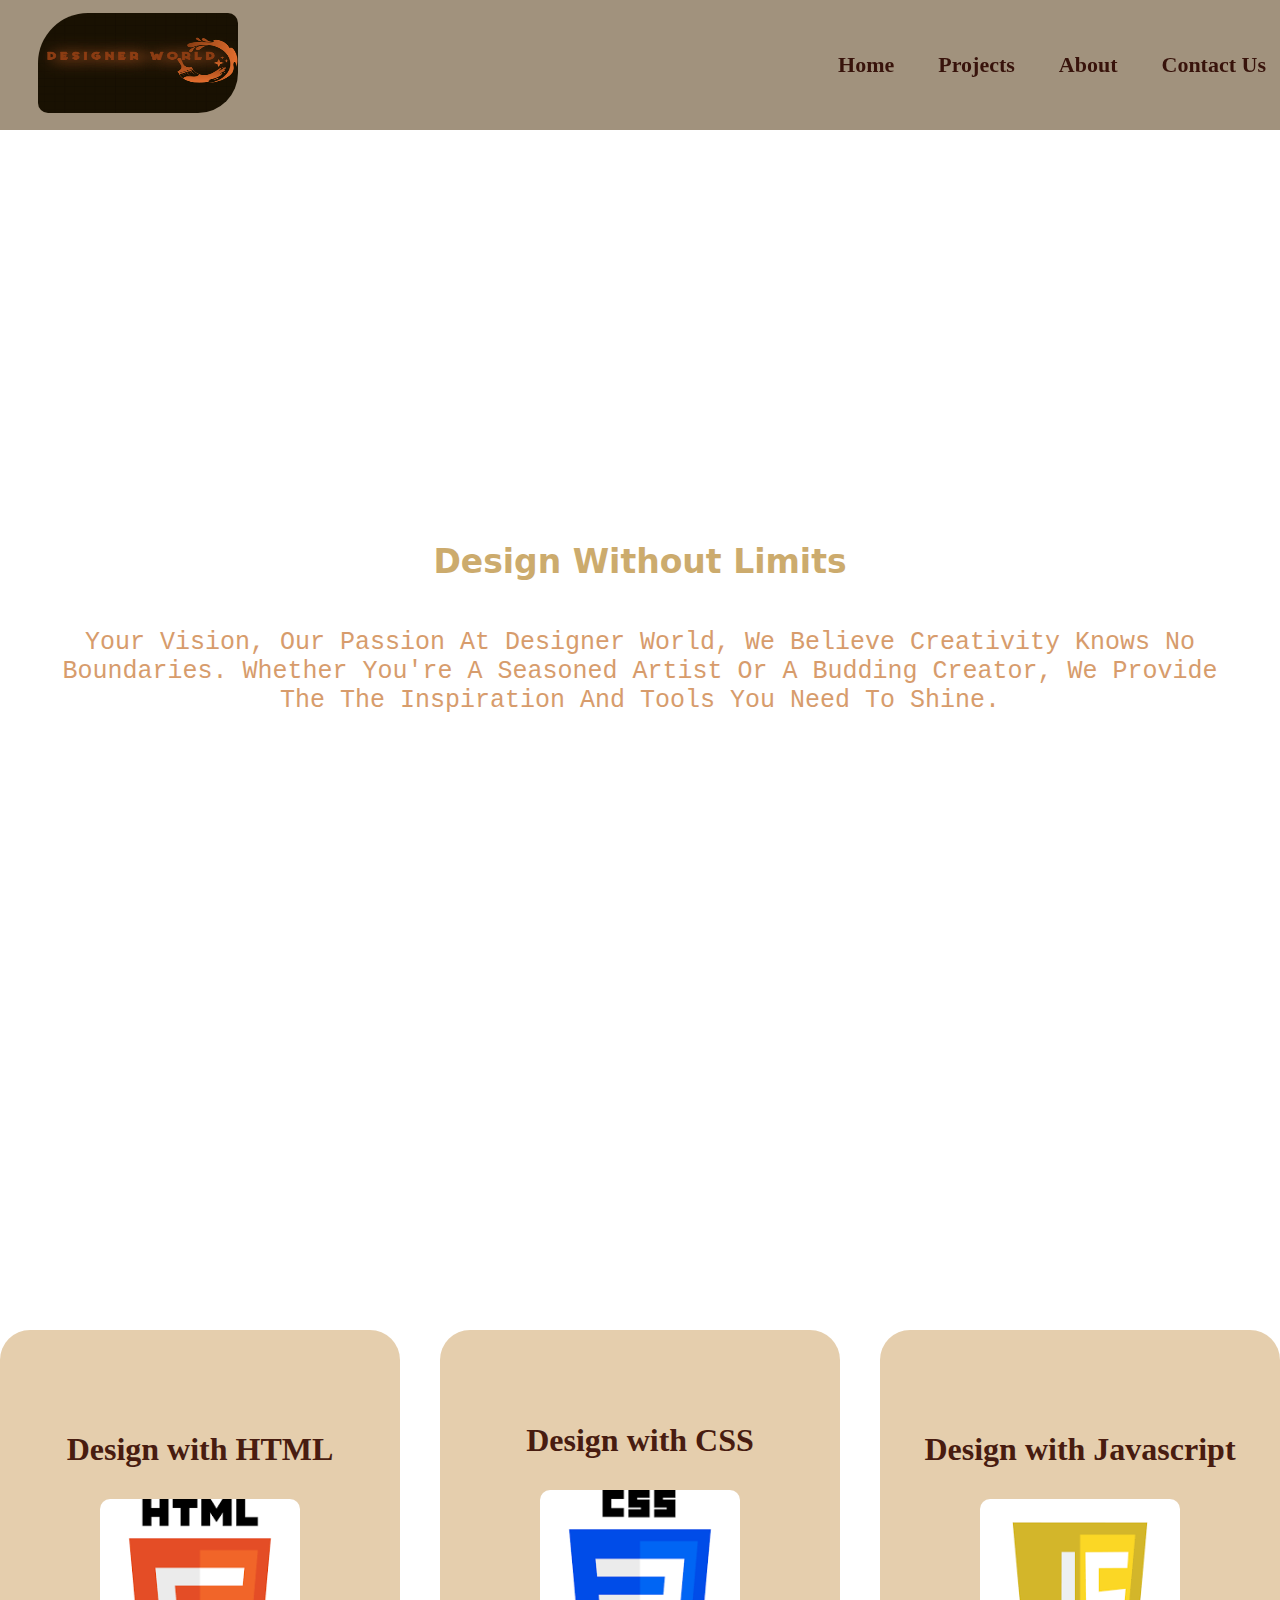
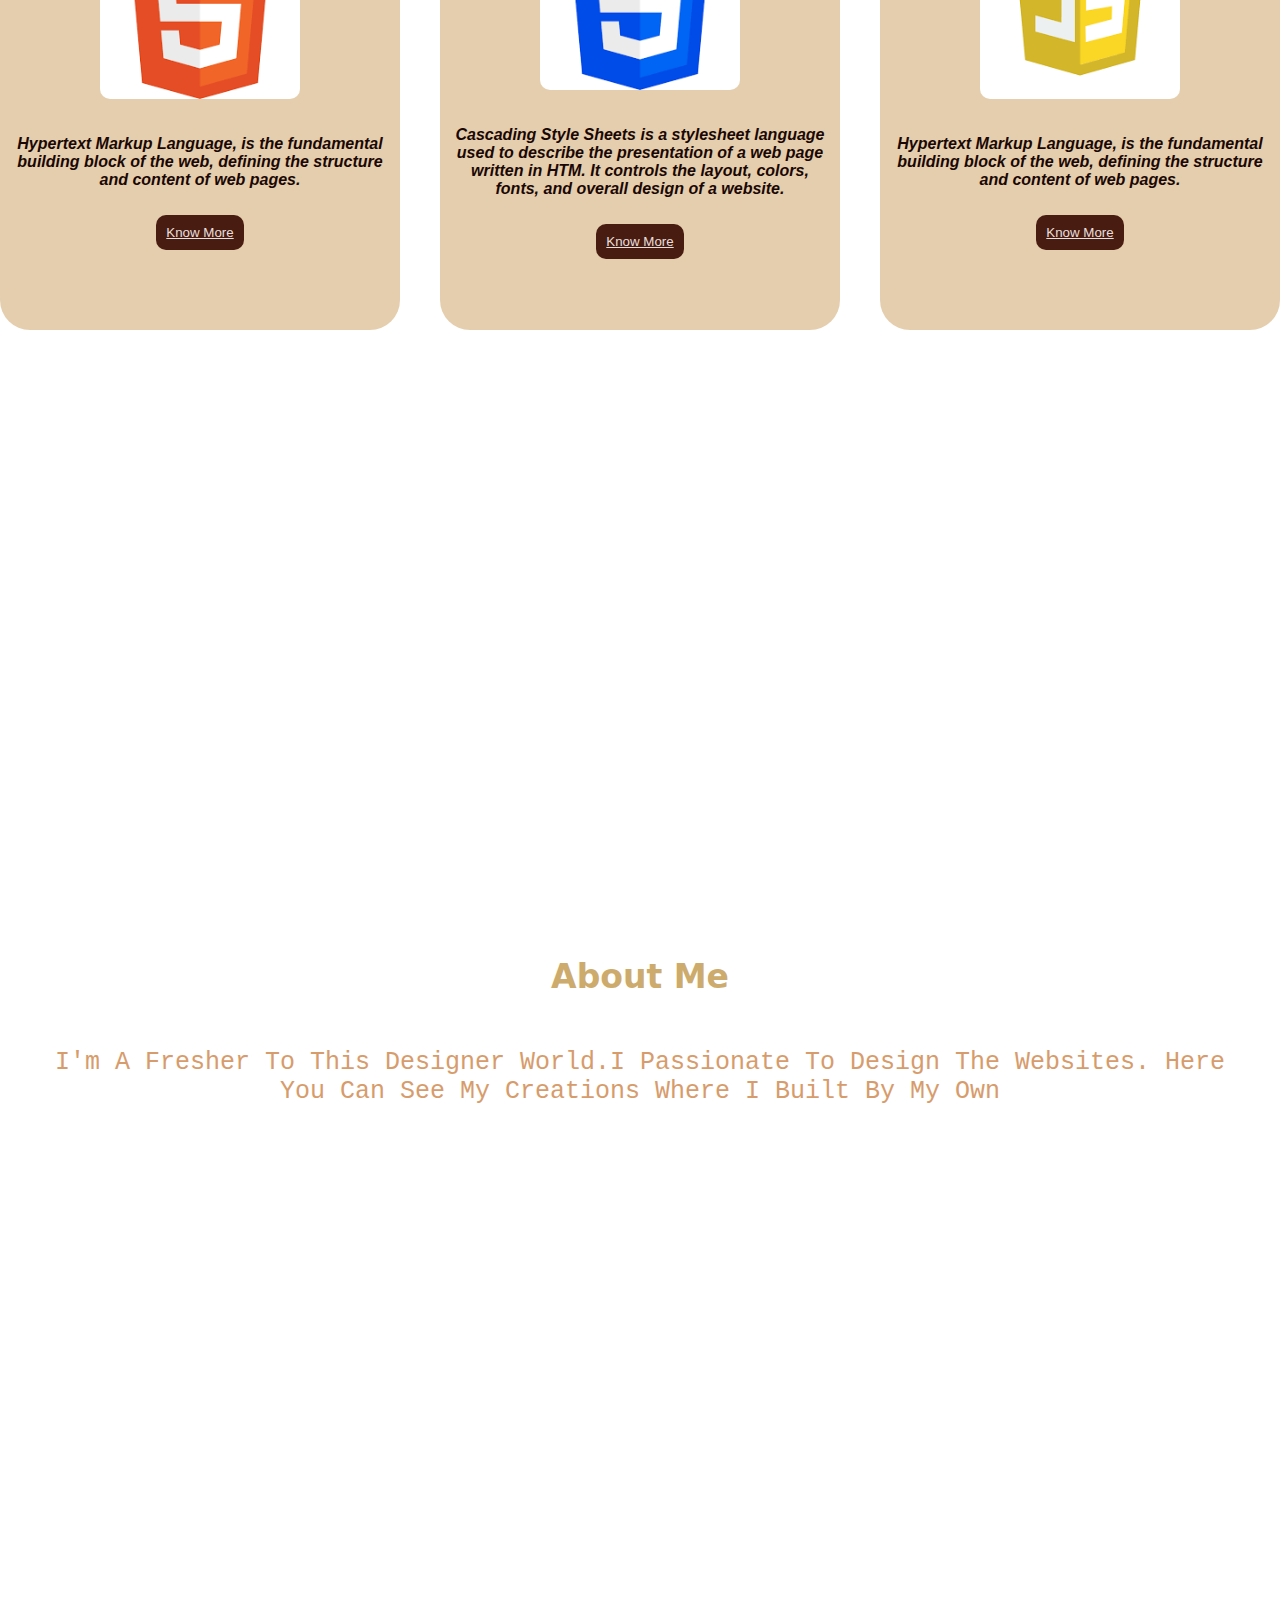
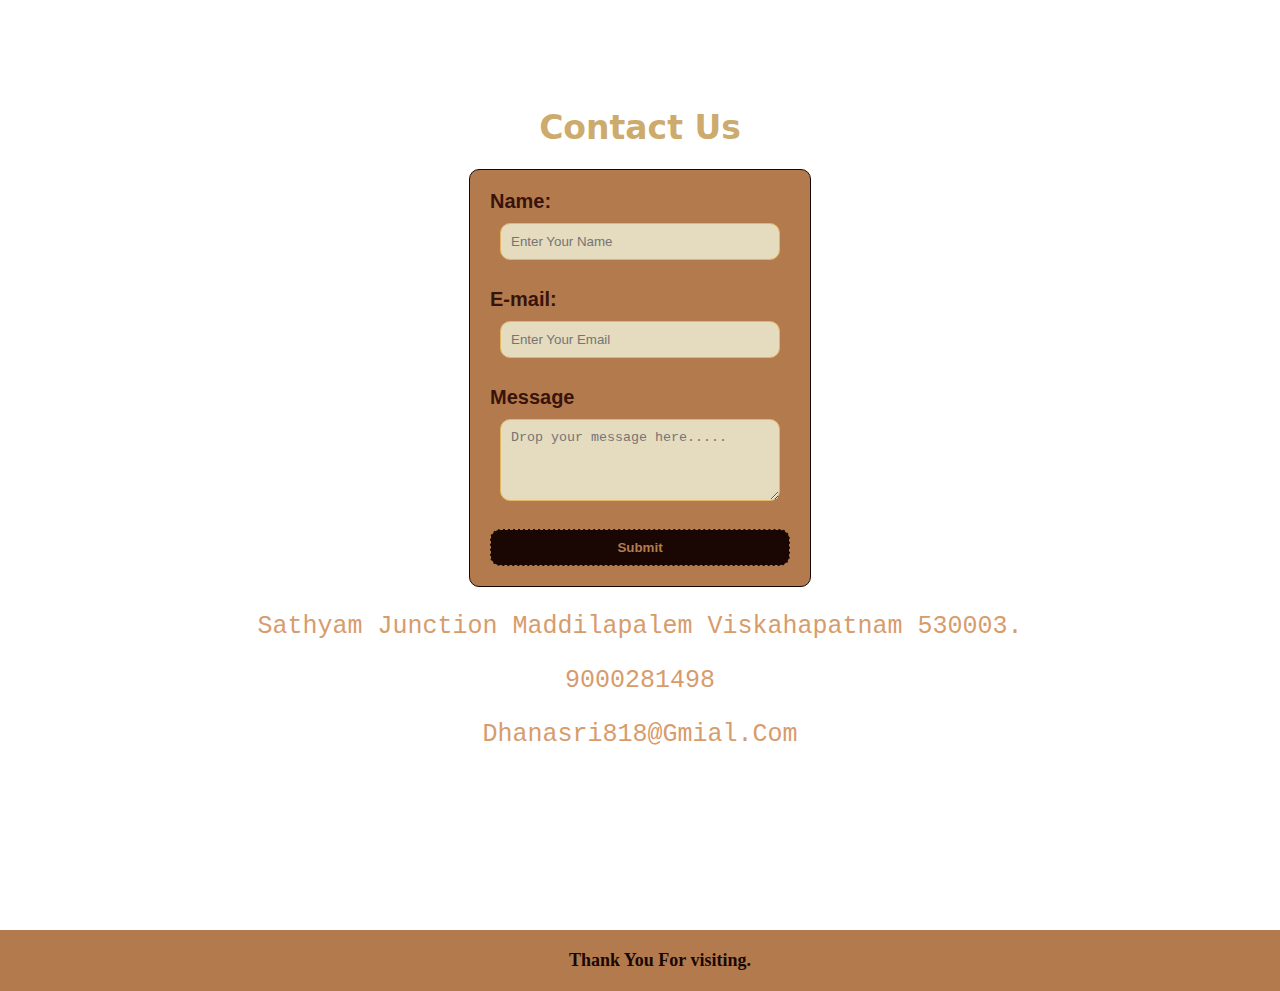
<file: index.html>
<!DOCTYPE html>
<html>
    <head> 
        <title>Designer World</title> 
        <link rel = "stylesheet" href = "index.css">
    </head>
    <body>
        <nav>
            <div class="logo">
                <img class = "logo-pic" src = "designer logo picture.png"/>
                </div>
        
            <ul class="nav-container">
                <li><a href="#home" class="home">Home</a></li>
                <li><a href="#project" class="contact">Projects</a></li>
                <li><a href="#about" class="about">About</a></li>
                <li><a href="#contact" class="contact">Contact Us</a></li>
            </ul>
        </nav>
            <section class = "home-section" id = "home">
                <h1 class = "home-head">Design Without Limits</h1>
                <p class ="para-head">Your vision, our Passion At Designer world, we believe creativity knows no boundaries. Whether you're a seasoned artist or a budding creator, we provide the 
                    the inspiration and tools you need to shine.
                    
                </p>

            </section>
            <section class = "projects-section" id = "project">
                <div>
                    <div class = "html-card">
                        <h1 class = "html-head">Design with HTML</h1>
                        <img class = "html-image" src = "[data-uri]"/>
                        <p class = "html-para">Hypertext Markup Language, is the fundamental building block of the web, defining the structure and content of web pages. </p>
                        <button class = "button"><a class="aboutmore" href = "abouthtml.html">Know More</a></button>
                    </div>
                </div>
                <div>
                    <div class = "html-card">
                        <h1 class = "html-head">Design with CSS</h1>
                        <img class = "html-image" src = "[data-uri]"/>
                        <p class = "html-para">Cascading Style Sheets is a stylesheet language used to describe the presentation of a web page written in HTM. It controls the layout, colors, fonts, and overall design of a website.</p>
                        <button class = "button"><a class="aboutmore" href = "aboutcss.html">Know More</a></button>
                    
                    </div>
                </div>
                <div>
                    <div class = "html-card">
                        <h1 class = "html-head">Design with Javascript</h1>
                        <img class = "html-image" src = "[data-uri]"/>
                        <p class = "html-para">Hypertext Markup Language, is the fundamental building block of the web, defining the structure and content of web pages. </p>
                        <button class = "button"><a class="aboutmore" href = "aboutjs.html">Know More</a></button>
                    </div>
                </div>

            </section>
            <section class = "about-section" id = "about">
                <h2 class = "home-head">About Me</h2>
                <p class ="para-head">I'm a fresher to this designer world.I Passionate to design the websites. Here you can see my creations where i built by my own </p>
            </section>
            <section class = "contact-section" id = "contact">
                <h1 class = "home-head">Contact Us</h1>
                <form class = "form">
                    <label class = "input-name" for = "name">Name:</label>
                    <input class = "input-text" placeholder = "Enter Your Name" type = "text" id = "name" name = "name"/><br>
                    <label class = "input-name" for = "Email">E-mail:</label>
                    <input class = "input-text" placeholder = "Enter Your Email" type = "text" id = "Email" name = "Email"/><br>
                    <label class = "input-name" for = "message">Message</label>
                    <textarea class = "input-text" placeholder = "Drop your message here....." id = "message" name = "message" rows = "4"></textarea><br>
                    <button class = "submit-button" type = "submit">Submit</button>
                </form>
                <footer >
                
                <p class ="para-head">sathyam junction maddilapalem viskahapatnam 530003.</p>
                <p class ="para-head">9000281498</p>
                <p class ="para-head">dhanasri818@gmial.com</p>
            </footer>
            </section>
            <footer class="foot">Thank You For visiting.</footer>
    </body>

</html>
</file>
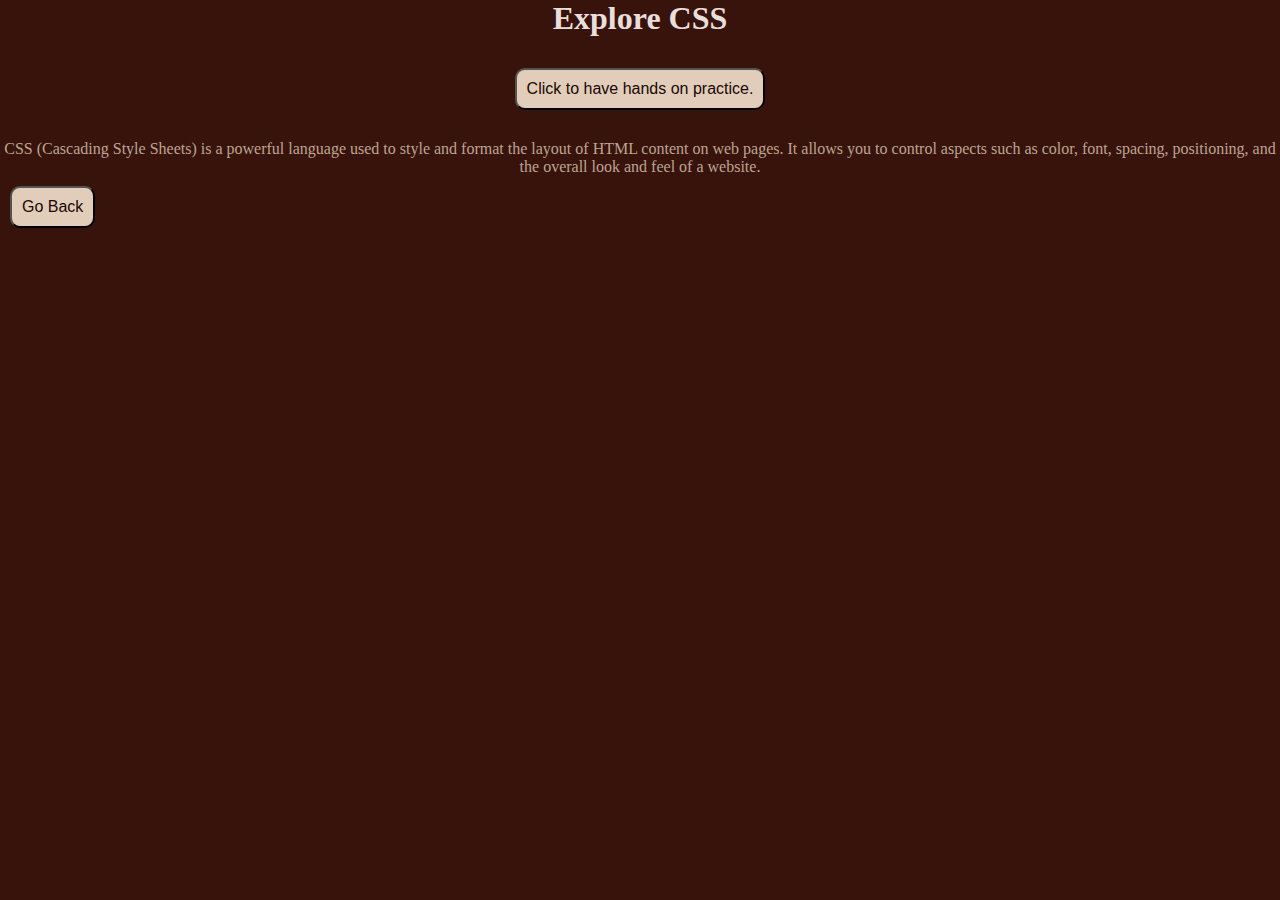
<file: aboutcss.html>
<html>
    <head>
        <title>about CSS</title>
        <link rel = "stylesheet" href = "index.css">
    </head>
    <body>
        
        <div class = "html">
            <h1 class = "aboutmore">Explore CSS</h1>
            <button class = "lets-code"><a class = "anchor" target = "_blank" href = "https://r.search.yahoo.com/_ylt=AwrKEapRLQFoLQIAjRe7HAx.;_ylu=Y29sbwNzZzMEcG9zAzUEdnRpZAMEc2VjA3Ny/RV=2/RE=1746117201/RO=10/RU=https%3a%2f%2fwww.codechef.com%2fhtml-online-compiler/RK=2/RS=PJL2vPrlncMy9wMY2.09B8bKDdM-">Click to have hands on practice.</a></button>

            <div>CSS (Cascading Style Sheets) is a powerful language used to style and format the layout of HTML content on web pages. It allows you to control aspects such as color, font, spacing, positioning, and the overall look and feel of a website.
            </div> 
            <div class = "Go-back">
                <button class = "lets-code"><a class = "anchor" href = "assignment dhana.html">Go Back</a></button>
            </div>
        
    </div>
    
        </body>
</html>
</file>
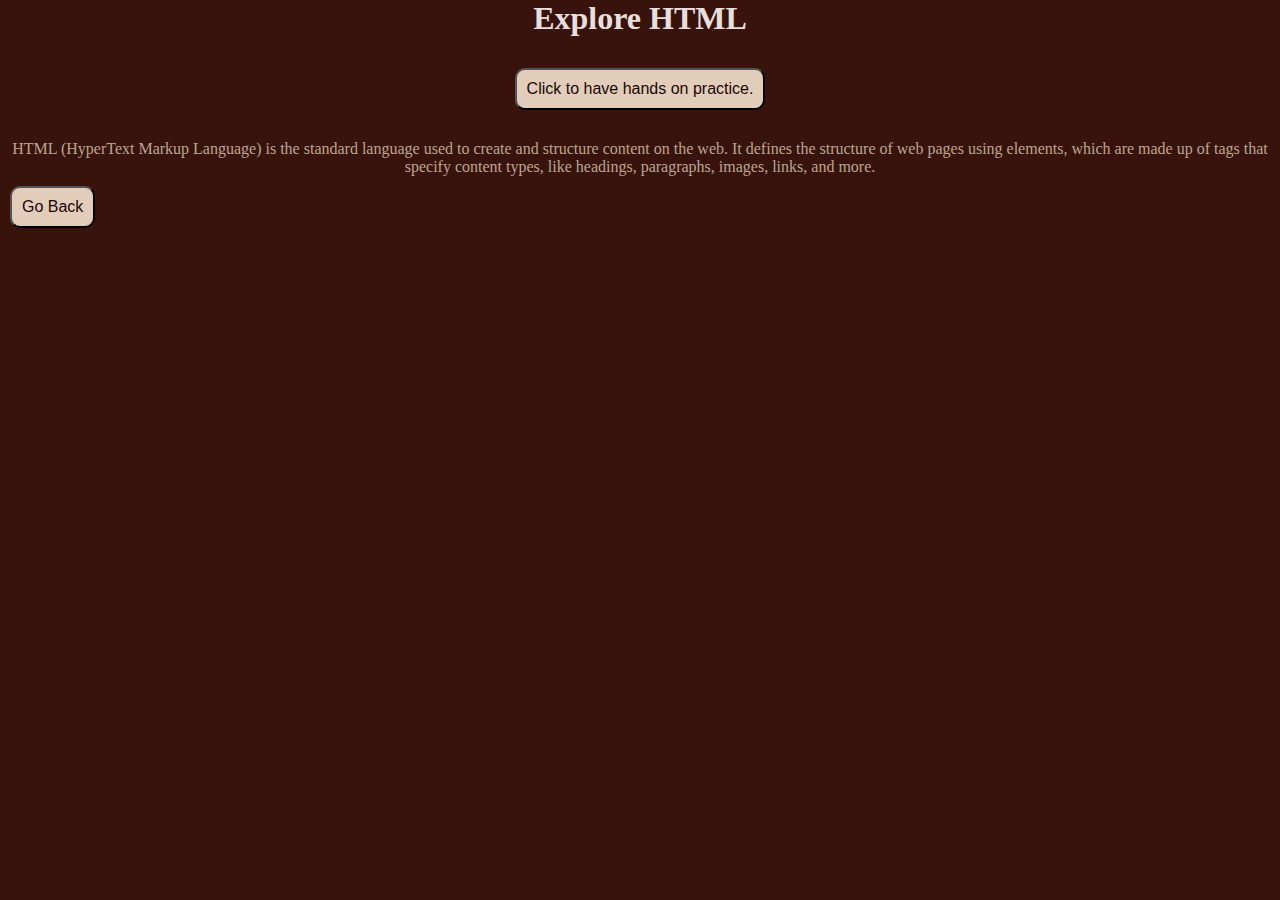
<file: abouthtml.html>
<html>
    <head>
        <title>About Html</title>
        <link rel = "stylesheet" href = "index.css">
    </head>
    <body>
        <div class = "html">
            <h1 class = "aboutmore">Explore HTML</h1>
            <button class = "lets-code"><a class="anchor" target = "_blank"  href = "https://r.search.yahoo.com/_ylt=AwrKEapRLQFoLQIAjRe7HAx.;_ylu=Y29sbwNzZzMEcG9zAzUEdnRpZAMEc2VjA3Ny/RV=2/RE=1746117201/RO=10/RU=https%3a%2f%2fwww.codechef.com%2fhtml-online-compiler/RK=2/RS=PJL2vPrlncMy9wMY2.09B8bKDdM-">Click to have hands on practice.</a></button>

            <div>
                HTML (HyperText Markup Language) is the standard language used to create and structure content on the web. It defines the structure of web pages using elements, which are made up of tags that specify content types, like headings, paragraphs, images, links, and more.
        
            </div>
            <div class = "Go-back">
                <button class = "lets-code"><a class = "anchor" href = "assignment dhana.html">Go Back</a></button>
            </div>
        </div>
    </body>
</html>
</file>
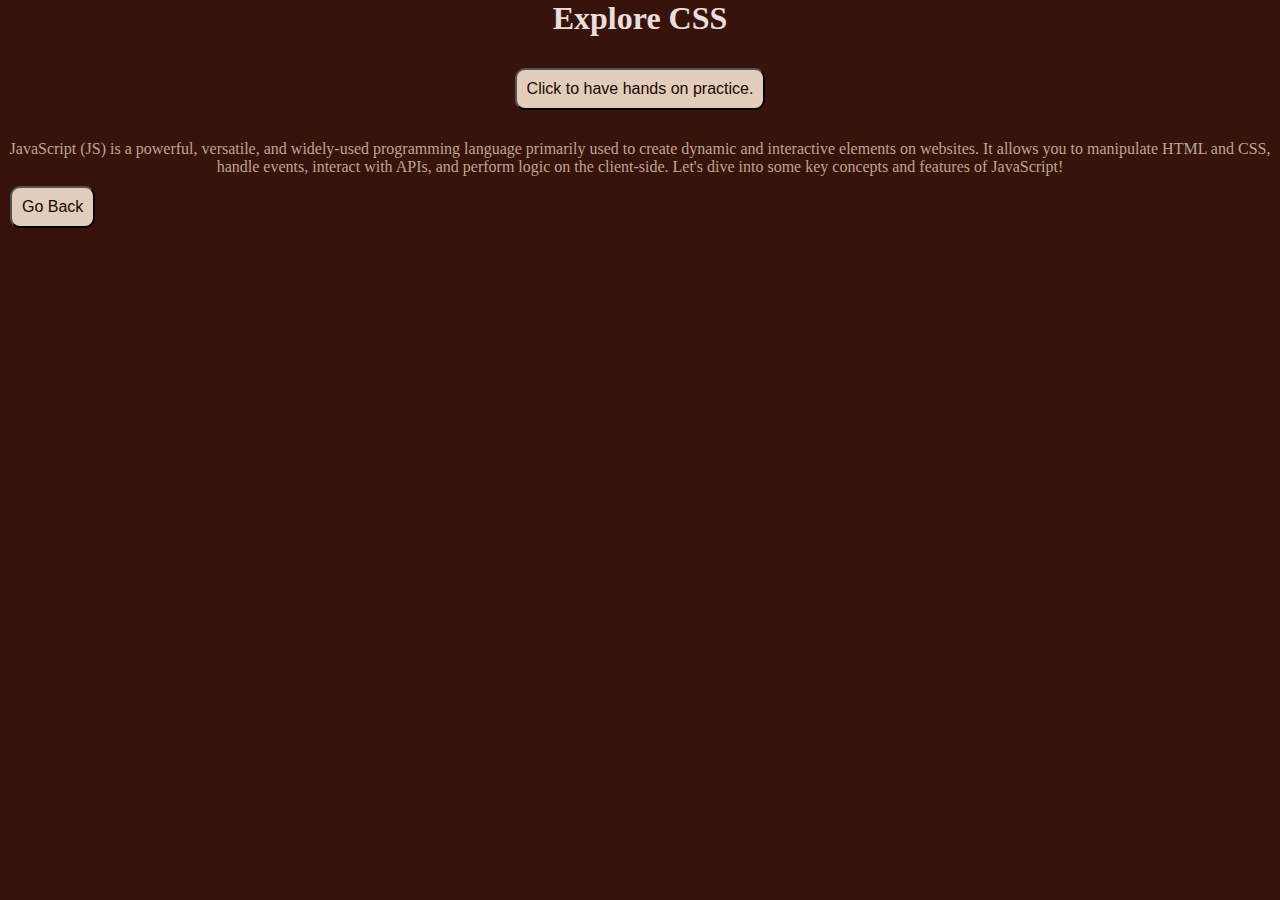
<file: aboutjs.html>
<html>
    <head>
        <title>About Javascript</title>
        <link rel = "stylesheet" href = "index.css">
    </head>
    <body>
        
        <div class = "html">
            <h1 class = "aboutmore">Explore CSS</h1>
            <button class = "lets-code"><a class = "anchor" target = "_blank" href = "https://r.search.yahoo.com/_ylt=AwrKEapRLQFoLQIAjRe7HAx.;_ylu=Y29sbwNzZzMEcG9zAzUEdnRpZAMEc2VjA3Ny/RV=2/RE=1746117201/RO=10/RU=https%3a%2f%2fwww.codechef.com%2fhtml-online-compiler/RK=2/RS=PJL2vPrlncMy9wMY2.09B8bKDdM-">Click to have hands on practice.</a></button>

            <div>JavaScript (JS) is a powerful, versatile, and widely-used programming language primarily used to create dynamic and interactive elements on websites. It allows you to manipulate HTML and CSS, handle events, interact with APIs, and perform logic on the client-side.

                Let's dive into some key concepts and features of JavaScript!


            </div>
            <div class = "Go-back">
       <button class = "lets-code"><a class = "anchor" href = "assignment dhana.html">Go Back</a></button>
        </div>
        </div>
        

    </body>
</html>
</file>
<file: index.css>
body{
    margin:0px;
}
nav{
    background-color:#8a775dcc;
    
    position:sticky;
    top:0;
    width: 100%;
    display: flex;
    justify-content: space-between;
    align-items: center;
    padding:8px;
    z-index:999;
    
    

    
}
.logo{
    /* color:#532113;
    font-family: 'Gill Sans', 'Gill Sans MT', Calibri, 'Trebuchet MS', sans-serif;
    font-size:30px;
    font-style:oblique;
    font-weight: bold; */
    margin-left:30px;
    margin-top:5px;
    margin-bottom:5px;
}
nav .nav-container{
    list-style: none;
    /* text-align: right; */
    display: flex;
    flex-direction: row;
    color:#5e200c;
    
    padding:10px;
    gap:20px;
    
    
}
.home{
    color:#38130b;
    padding:12px;
    font-weight: bold;
    text-decoration: none;
    font-family: "Roboto";
    font-size:22px;
    margin-left: 50px;

    
}
.about{
    color:#38130b;
    padding:12px;
    text-decoration: none;
    font-family: "Roboto";
    font-size:22px;
    font-weight: bold;
    transition: black 0.3;
    
}
.contact{
    color:#38130b;
    padding:12px;
    text-decoration: none;
    font-family: "Roboto";
    font-size:22px;
    font-weight: bold;
}
.home-section{
    background-image: url("https://i.pinimg.com/736x/03/2e/ce/032ece14015bfa97e17b8d3faeffa464.jpg");
    height: 100vh;
    background-size:cover;
    display: flex;
    flex-direction: column;
    justify-content: center;
    align-items: center;
    padding:50px;

    
    
}
.home-head{
    color: #ccab6d;
    font-size: 33px;
    font-family:system-ui, -apple-system, BlinkMacSystemFont, 'Segoe UI', Roboto, Oxygen, Ubuntu, Cantarell, 'Open Sans', 'Helvetica Neue', sans-serif;
    text-transform:capitalize;
    text-shadow: #e2cdbb;
    
}
.para-head{
    color:#d79c6c;
    font-family:monospace;
    font-size:25px;
    text-align: center;
    text-transform:capitalize;
    text-shadow: #d9c4b2;
    
}
.about-section{
    background-image: url("https://png.pngtree.com/thumb_back/fh260/background/20240103/pngtree-exquisite-brown-backdrop-adorned-with-elegant-gold-wave-pattern-image_13918233.png");
    height: 100vh;
    background-size:cover;
    display: flex;
    flex-direction: column;
    justify-content: center;
    align-items: center;
    padding:50px;
}
.contact-section{
    background-image: url("https://png.pngtree.com/thumb_back/fh260/background/20240103/pngtree-exquisite-brown-backdrop-adorned-with-elegant-gold-wave-pattern-image_13918233.png");
    height: 100vh;
    background-size:cover;
    display: flex;
    flex-direction: column;
    justify-content: center;
    align-items: center;
    padding:50px;
}
.projects-section{
    background-image: url("https://png.pngtree.com/thumb_back/fh260/background/20240103/pngtree-exquisite-brown-backdrop-adorned-with-elegant-gold-wave-pattern-image_13918233.png");
    height: 100vh;
    background-size:cover;
    
    padding:50px;
    display: flex;
    flex-direction: row;
    justify-content: center;
    align-items: center;
    overflow-x: auto;

    
}
.html-card{
    background-color: #dfc299cc;
    border-radius: 30px;
    height:600px;
    width:400px;
    /* gap:20px; */
    margin:20px;
    display: flex;
    flex-direction: column;
    justify-content: center;
    align-items: center;
    flex-wrap: wrap;

}
.html-head{
    color:#481c10;
    font-family: "roboto";
    font-weight: bold;
    font-style: normal;
    text-align: center;
    
}
.html-image{
    height:200px;
    width:200px;
    padding: 10px;
    border-radius: 20px;

}
.html-para{
    color:#1a0703;
    font-family: Arial, Helvetica, sans-serif;
    font-style: italic;
    font-weight: 600;
    padding: 10px;
    text-align: center;
}
.button{
    color:#e8dfdd;
    background-color: #481c10;
    font-family: 'Segoe UI', Tahoma, Geneva, Verdana, sans-serif;
    padding: 10px;
    border-radius: 10px;
    border: none;

    

}
.html{
    color:#bda592;
    background-color: #38130b;
    background-size: cover;
    height:100vh;
    text-align: center;
}
.aboutmore{
    color:#e8dfdd;
    text-align: center;
}
.lets-code{
    color:#38130b;
    background-color: #e2cdbb;
    
    text-decoration: none;
    text-align: center;
    text-decoration: wavy;
    padding:10px;
    border-radius: 10px;
    
    margin:10px;
    margin-bottom: 30px;
}
.anchor{
    color:#1a0703;
    text-decoration: none;
    font-size: medium;
}
.foot{
    color:#1a0703;
    background-color: #b37b4d;
    width: 100%;
    text-align: center;
    padding:20px;
    font-weight: bold;
    font-size: large;

}
.Go-back{
    display: flex;
    justify-self: flex-start;
}
.logo-pic{
    height:100px;
    width:200px;
    border-top-right-radius: 10px;
    border-bottom-left-radius: 10px;
    border-bottom-right-radius: 40px;
    border-top-left-radius: 50px;

}
.form{
    background-color: #b37b4d;
    background-size: cover;
    border: 1px solid #1a0703;
    border-radius: 10px;
    display: flex;
    flex-direction: column;
    width:300px;
    
    
    padding:20px;
}
.input-name{
    color:#38130b;
    font-family: 'Gill Sans', 'Gill Sans MT', Calibri, 'Trebuchet MS', sans-serif;
    font-size: 20px;
    font-weight: 600;

}
.input-text{
    color:#1a0703;
    background-color: #e5dbbe;
    padding:10px;
    margin:10px;
    border:1px solid #e3b567;
    border-radius: 10px;


}
.submit-button{
    color:#b37b4d;
    background-color: #1a0703;
    border-radius: 10px;
    border:1px dashed #b37b4d;
    padding:10px;
    font-weight: 750;
}
</file>
